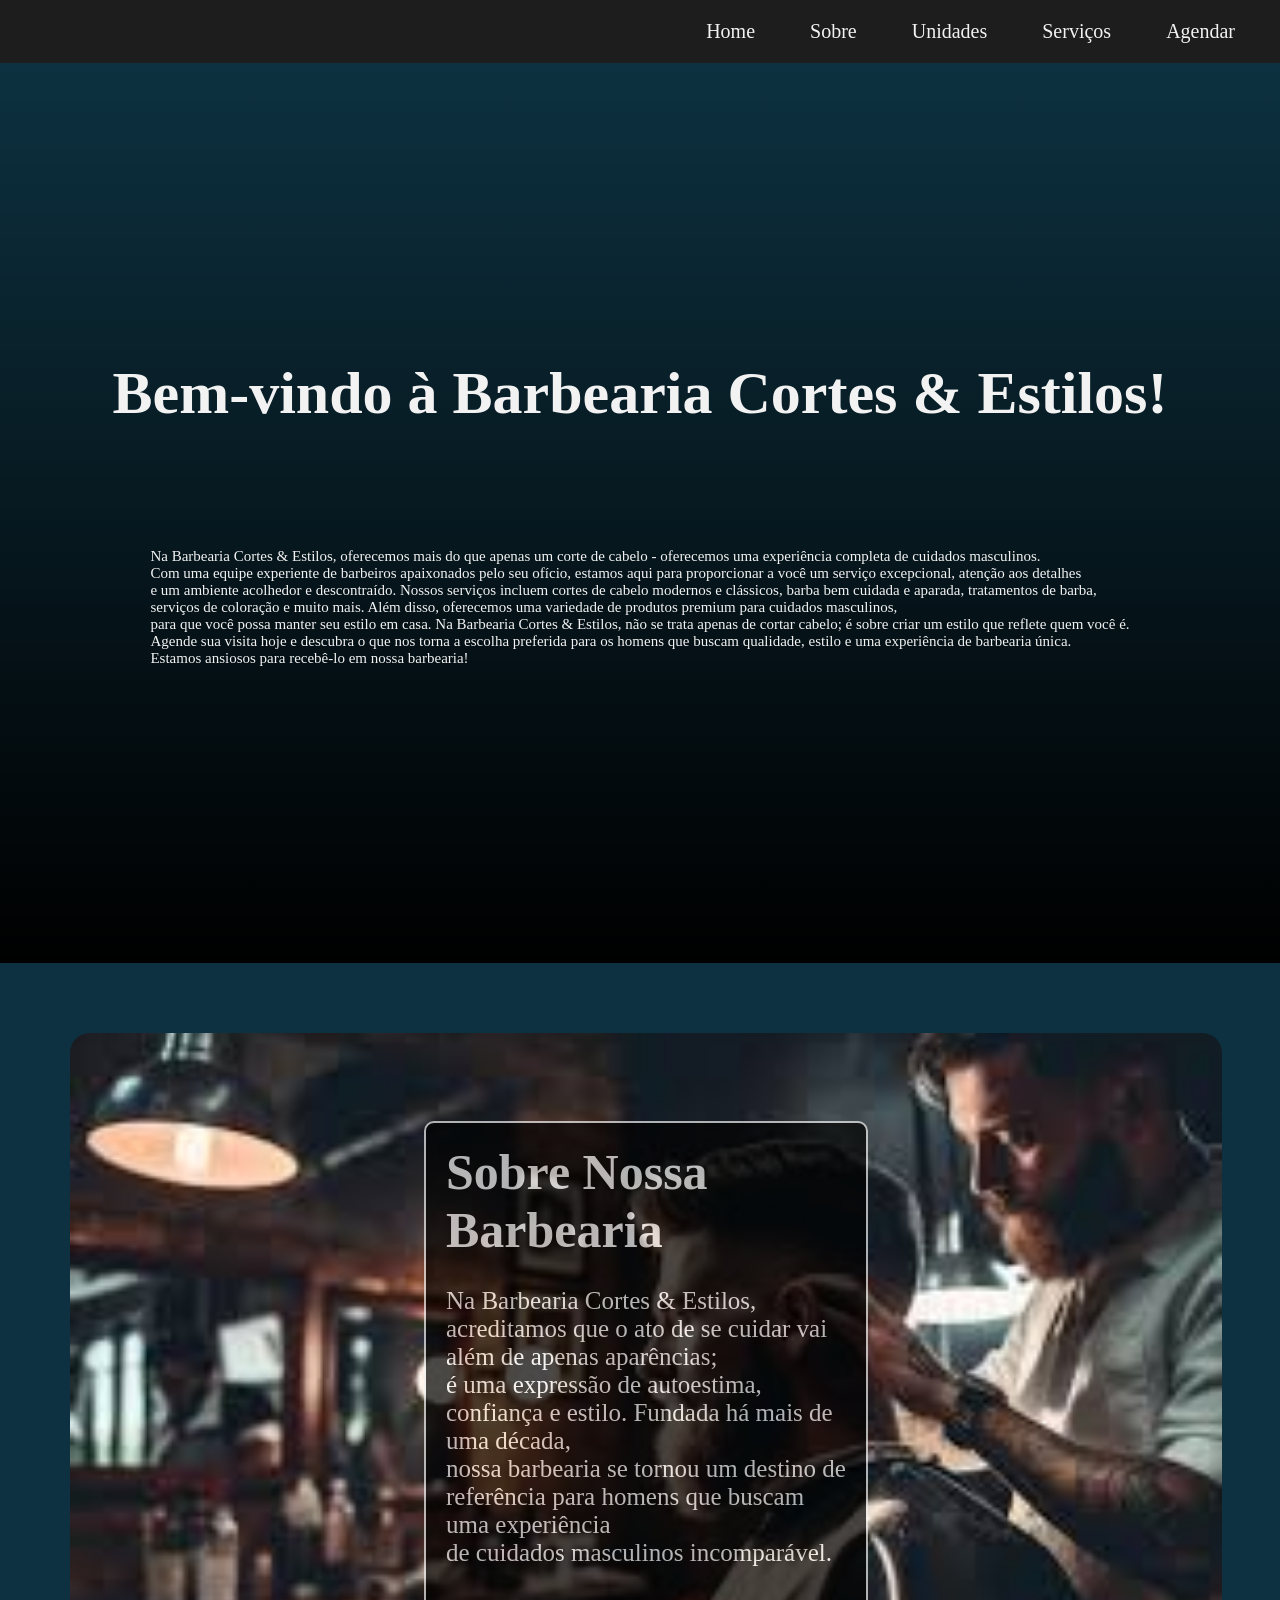
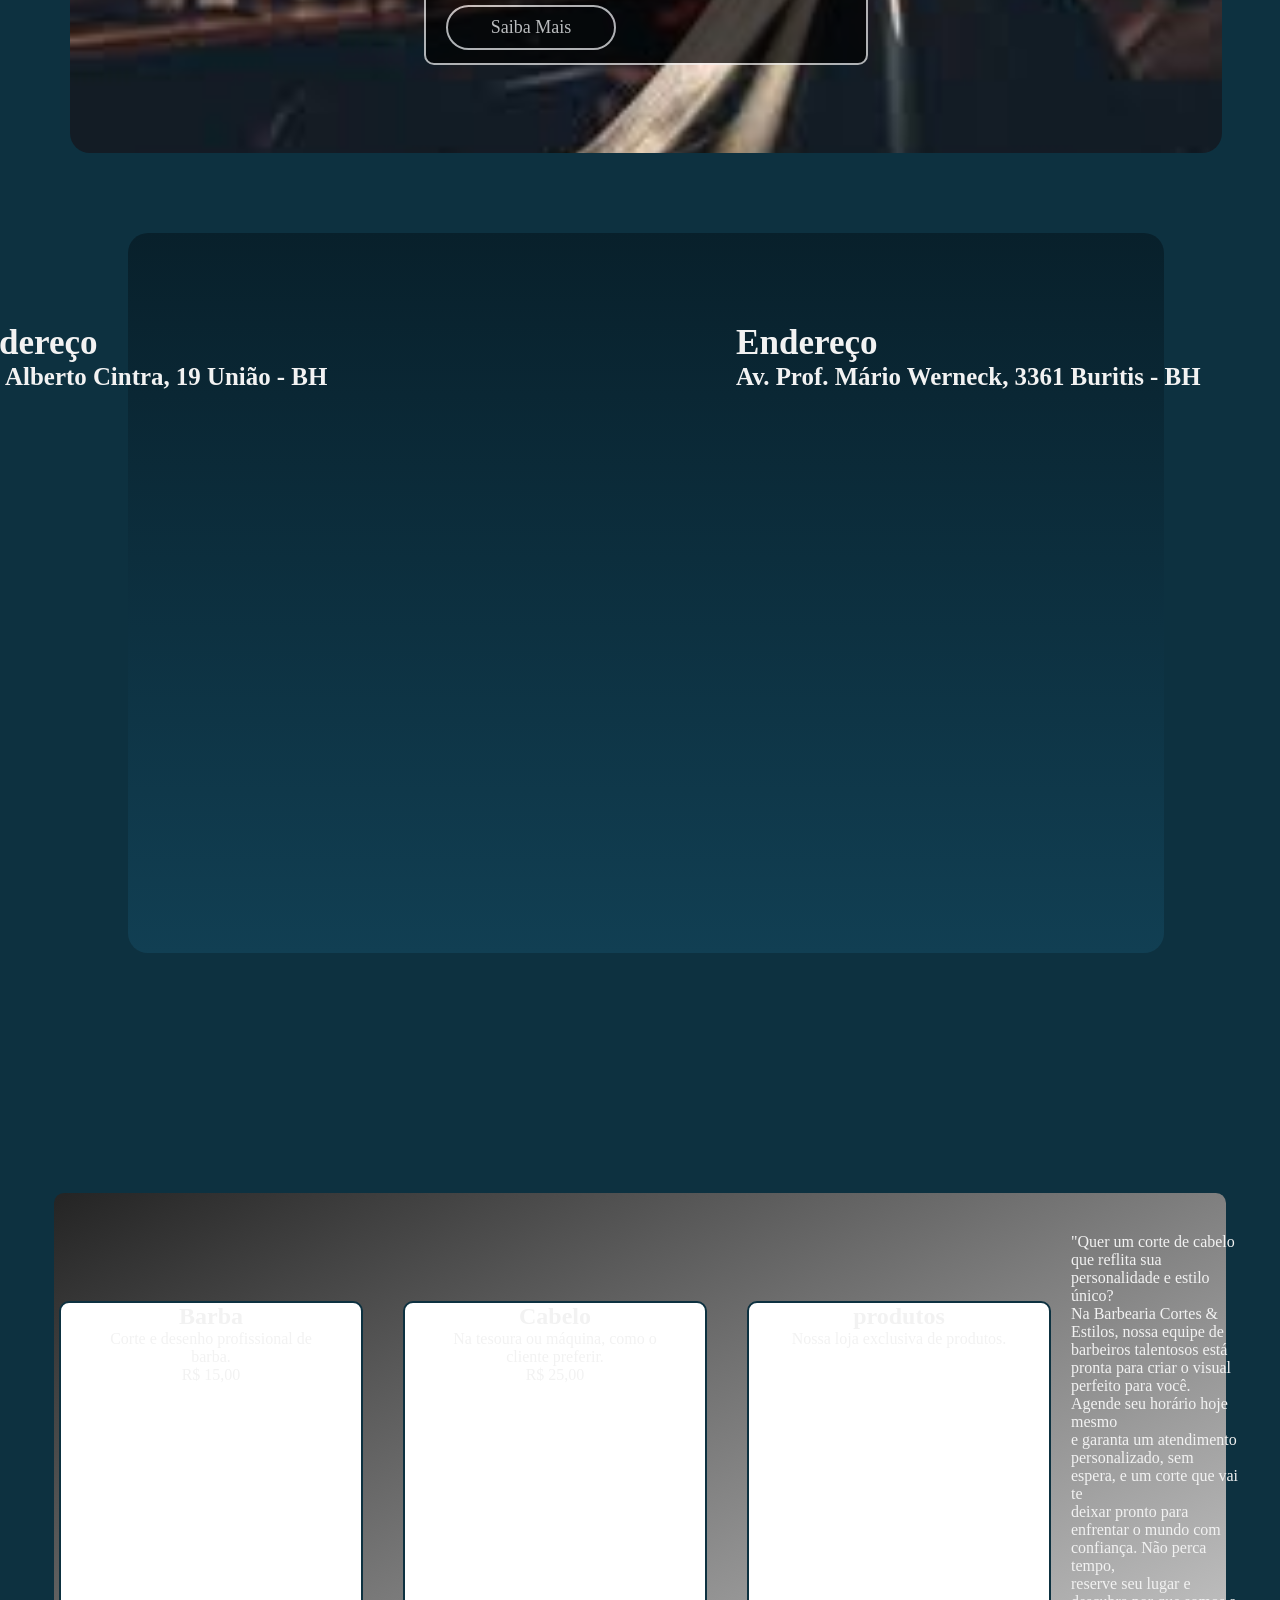
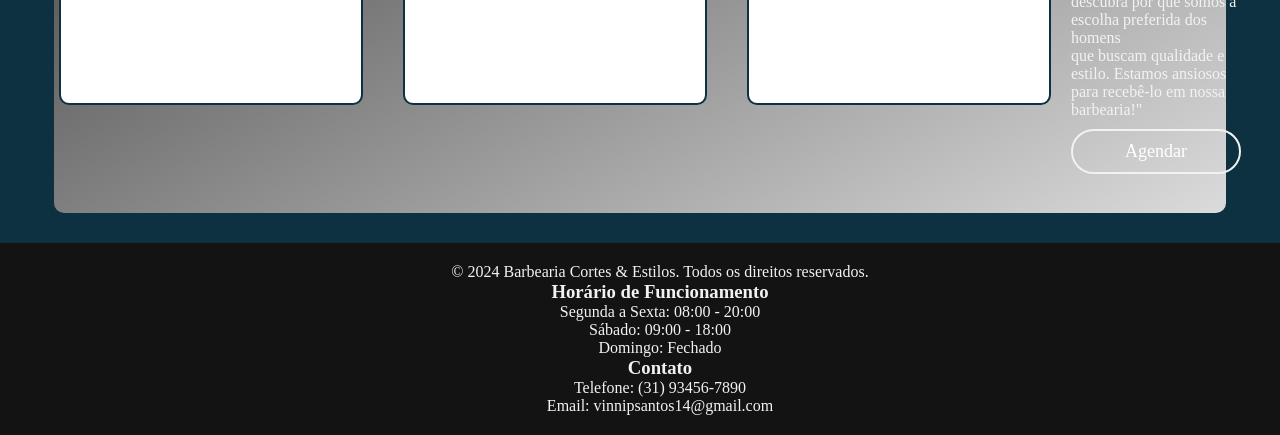
<file: index.html>
<!DOCTYPE html>
<html lang="en">
  <head>
    <meta charset="UTF-8" />
    <meta name="viewport" content="width=device-width, initial-scale=1.0" />
    <title>Document</title>
    <link rel="stylesheet" href="home.css" />
  </head>

  <body class="body">
    <nav class="navbar">
      <ul>
        <a href="/FWA/CSS/Vinícius Santos/Projeto/home.html" class="btns"
          >Home</a
        >
        <a href="#sobre" class="btns"
          >Sobre</a
        >
        <a href="#unidades" class="btns">Unidades</a>
        <a href="#serviços" class="btns">Serviços</a>
        <a href="/FWA/CSS/Vinícius Santos/Projeto/form.html" class="btns"
          >Agendar</a
        >
      </ul>
    </nav>
    <section class="img">
      <div class="overlay">
        <div class="text1">
          <h1>Bem-vindo à Barbearia Cortes & Estilos!</h1>
        </div>
        <div class="text2">
            <p>
              Na Barbearia Cortes & Estilos, oferecemos mais do que apenas um
              corte de cabelo - oferecemos uma experiência completa de cuidados
              masculinos. <br />
              Com uma equipe experiente de barbeiros apaixonados pelo seu
              ofício, estamos aqui para proporcionar a você um serviço
              excepcional, atenção aos detalhes <br />
              e um ambiente acolhedor e descontraído. Nossos serviços incluem
              cortes de cabelo modernos e clássicos, barba bem cuidada e
              aparada, tratamentos de barba, <br />
              serviços de coloração e muito mais. Além disso, oferecemos uma
              variedade de produtos premium para cuidados masculinos,<br />
              para que você possa manter seu estilo em casa. Na Barbearia Cortes
              & Estilos, não se trata apenas de cortar cabelo; é sobre criar um
              estilo que reflete quem você é.
            </p>

            <p>
              Agende sua visita hoje e descubra o que nos torna a escolha
              preferida para os homens que buscam qualidade, estilo e uma
              experiência de barbearia única.
            </p>
            Estamos ansiosos para recebê-lo em nossa barbearia!
        </div>
      </div>
    </section>

    <div class="Container" id="sobre">
      <div  class="Card">
        <h1>Sobre Nossa Barbearia</h1>
        <br />
        <p>
          Na Barbearia Cortes & Estilos, acreditamos que o ato de se cuidar vai
          além de apenas aparências;<br />
          é uma expressão de autoestima, confiança e estilo. Fundada há mais de
          uma década, <br />nossa barbearia se tornou um destino de referência
          para homens que buscam uma experiência <br />de cuidados masculinos
          incomparável.
        </p>
        <br />
        <button class="button">
          <a href="/FWA/CSS/Vinícius Santos/Projeto/sobre.html"
            >Saiba Mais</a
          >
        </button>
      </div>
    </div>

    <section class="unidades" id="unidades">
      <div class="Container1">
        <div class="mapa-conteudo1">
          <h3>Endereço</h3>
          <h5>Rua Alberto Cintra, 19 União - BH</h5>
          <iframe
            src="https://www.google.com/maps/embed?pb=!1m18!1m12!1m3!1d3752.0684857144142!2d-43.93121352371969!3d-19.87932983673488!2m3!1f0!2f0!3f0!3m2!1i1024!2i768!4f13.1!3m3!1m2!1s0xa69a6168efbea7%3A0x588a023d282703c5!2sR.%20Alberto%20Cintra%2C%2019%20-%20Uni%C3%A3o%2C%20Belo%20Horizonte%20-%20MG%2C%2031160-370!5e0!3m2!1spt-BR!2sbr!4v1714439201851!5m2!1spt-BR!2sbr"
            width="600"
            height="450"
            style="border: 0"
            allowfullscreen=""
            loading="lazy"
            referrerpolicy="no-referrer-when-downgrade"
          ></iframe>
        </div>
        <div class="mapa-conteudo2">
          <h3>Endereço</h3>
          <h5>Av. Prof. Mário Werneck, 3361 Buritis - BH</h5>
          <iframe
            src="https://www.google.com/maps/embed?pb=!1m18!1m12!1m3!1d3749.7583615724575!2d-43.97858342371727!3d-19.97666183976531!2m3!1f0!2f0!3f0!3m2!1i1024!2i768!4f13.1!3m3!1m2!1s0xa6bd7c34e1f24d%3A0x42613192752d22de!2sAv.%20Professor%20M%C3%A1rio%20Werneck%2C%203361%20-%20Buritis%2C%20Belo%20Horizonte%20-%20MG%2C%2030575-180!5e0!3m2!1spt-BR!2sbr!4v1714439772303!5m2!1spt-BR!2sbr"
            width="600"
            height="450"
            style="border: 0"
            allowfullscreen=""
            loading="lazy"
            referrerpolicy="no-referrer-when-downgrade"
          ></iframe>
        </div>
      </div>
    </section>

    <div class="main" id="serviços">
      <a href="/FWA/CSS/Vinícius Santos/Projeto/cortes.html" target="_blank"
        ><div class="card1">
          <h2>Barba</h2>

          <p>Corte e desenho profissional de <br />barba.</p>
          <p>R$ 15,00</p>
        </div>
      </a>
      <a href="/FWA/CSS/Vinícius Santos/Projeto/barba.html" target="_blank"
        ><div class="card2">
          <h2>Cabelo</h2>
          <p>
            Na tesoura ou máquina, como o <br />
            cliente preferir.
          </p>
          <p>R$ 25,00</p>
        </div>
      </a>
      <a href="/FWA/CSS/Vinícius Santos/Projeto/vendas.html" target="_blank"
        ><div class="card3">
          <h2>produtos</h2>
          <p>Nossa loja exclusiva de produtos.</p>
        </div>
      </a>
      <p>
        "Quer um corte de cabelo que reflita sua personalidade e estilo único?
        <br />
        Na Barbearia Cortes & Estilos, nossa equipe de barbeiros talentosos está
        <br />
        pronta para criar o visual perfeito para você. Agende seu horário hoje
        mesmo <br />
        e garanta um atendimento personalizado, sem espera, e um corte que vai
        te <br />
        deixar pronto para enfrentar o mundo com confiança. Não perca tempo,<br />
        reserve seu lugar e descubra por que somos a escolha preferida dos
        homens <br />
        que buscam qualidade e estilo. Estamos ansiosos para recebê-lo em nossa
        barbearia!" <br />
        <button class="Agendar">
          <a href="/FWA/CSS/Vinícius Santos/Projeto/form.html">Agendar</a>
        </button>
      </p>
    </div>

    <script></script>
    <footer class="footer">
      <p>© 2024 Barbearia Cortes & Estilos. Todos os direitos reservados.</p>
      <h3>Horário de Funcionamento</h3>
      <p>Segunda a Sexta: 08:00 - 20:00</p>
      <p>Sábado: 09:00 - 18:00</p>
      <p>Domingo: Fechado</p>

      <h3>Contato</h3>
      <p>Telefone: (31) 93456-7890</p>
      <p>Email: vinnipsantos14@gmail.com</p>
    </footer>
  </body>
</html>
</file>
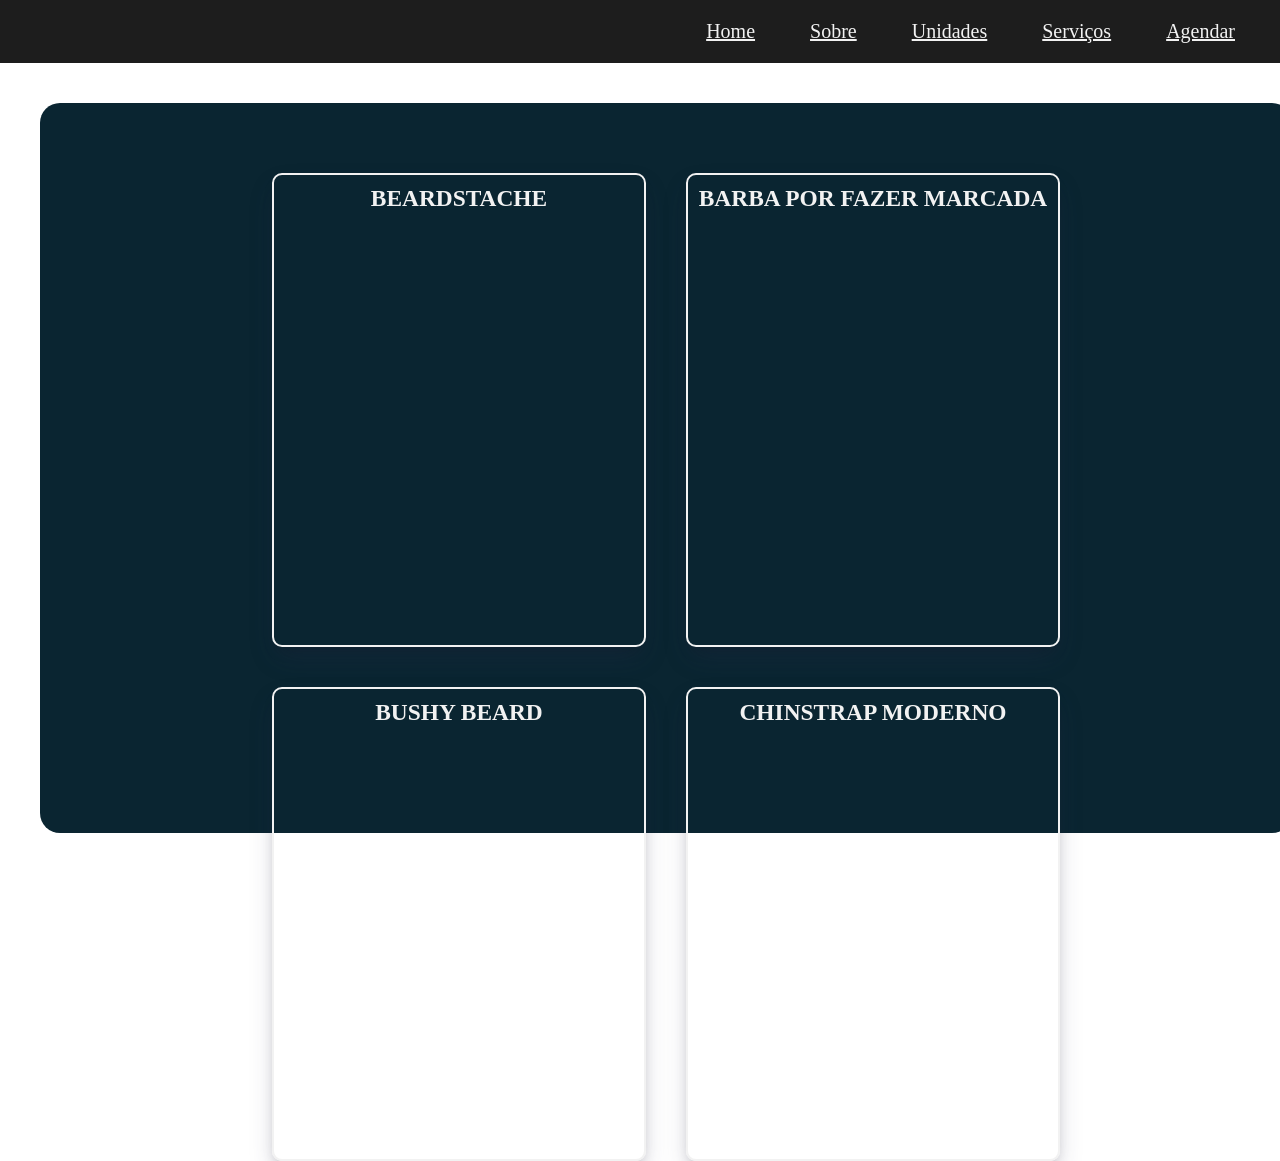
<file: barba.html>
<!DOCTYPE html>
<html lang="en">
<head>
    <meta charset="UTF-8">
    <meta name="viewport" content="width=device-width, initial-scale=1.0">
    <title>Document</title>
    <link rel="stylesheet" href="barba.css">
</head>
<body>
    <nav class="navbar">
        <ul>
          <a href="/FWA/CSS/Vinícius Santos/Projeto/home.html" class="btns"
            >Home</a
          >
          <a href="/FWA/CSS/Vinícius Santos/Projeto/sobre.html" class="btns"
            >Sobre</a
          >
          <a href="" class="btns">Unidades</a>
          <a href="" class="btns">Serviços</a>
          <a href="/FWA/CSS/Vinícius Santos/Projeto/form.html" class="btns"
            >Agendar</a
          >
        </ul>
      </nav>


    <div class="main">
        <div class="barba1">
            <h3> BEARDSTACHE</h3>
            <p></p>
           </div>
        <div class="barba2">
            <h3>BARBA POR FAZER MARCADA</h3>
            <p></p>
           </div>
        <div class="barba3">
            <h3>BUSHY BEARD</h3>
            <p></p>
           </div>
        <div class="barba4">
            <h3>CHINSTRAP MODERNO</h3>
            <p></p>
           </div>
    </div>
</body>
</html>
</file>
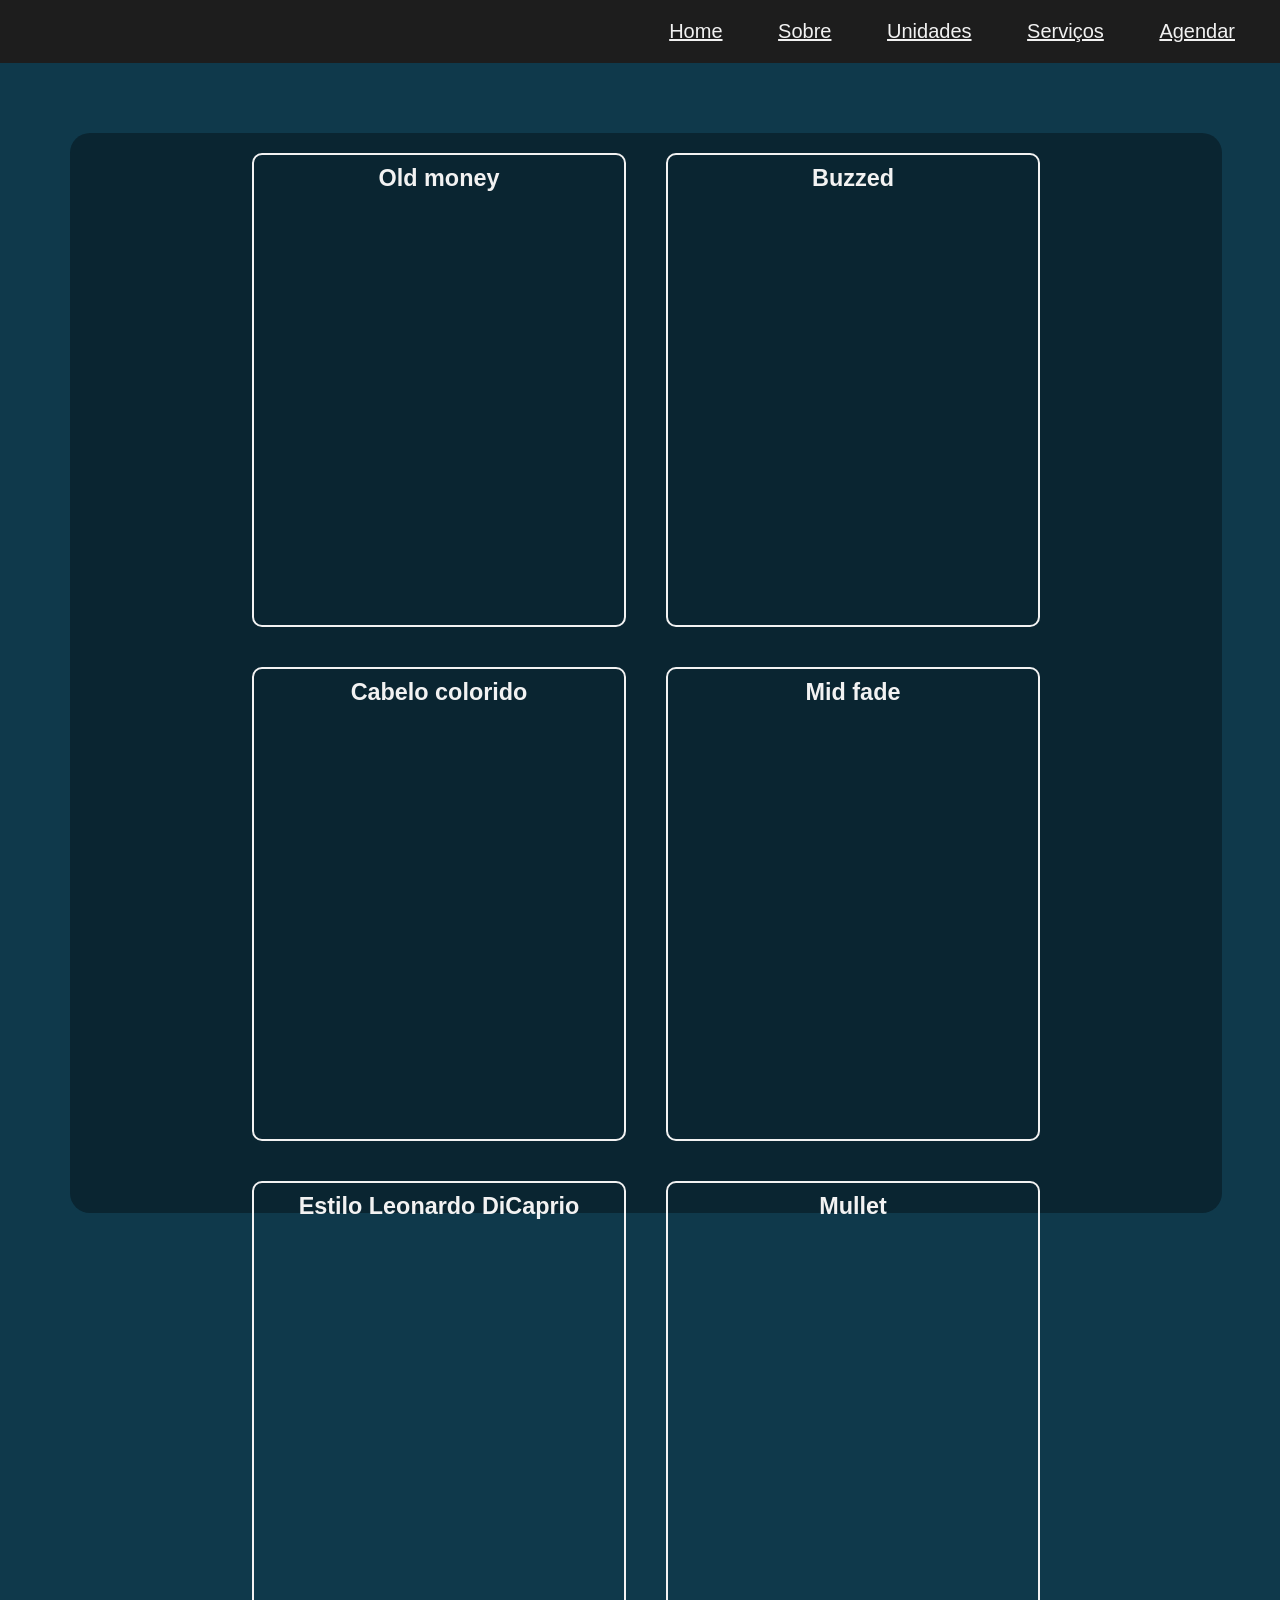
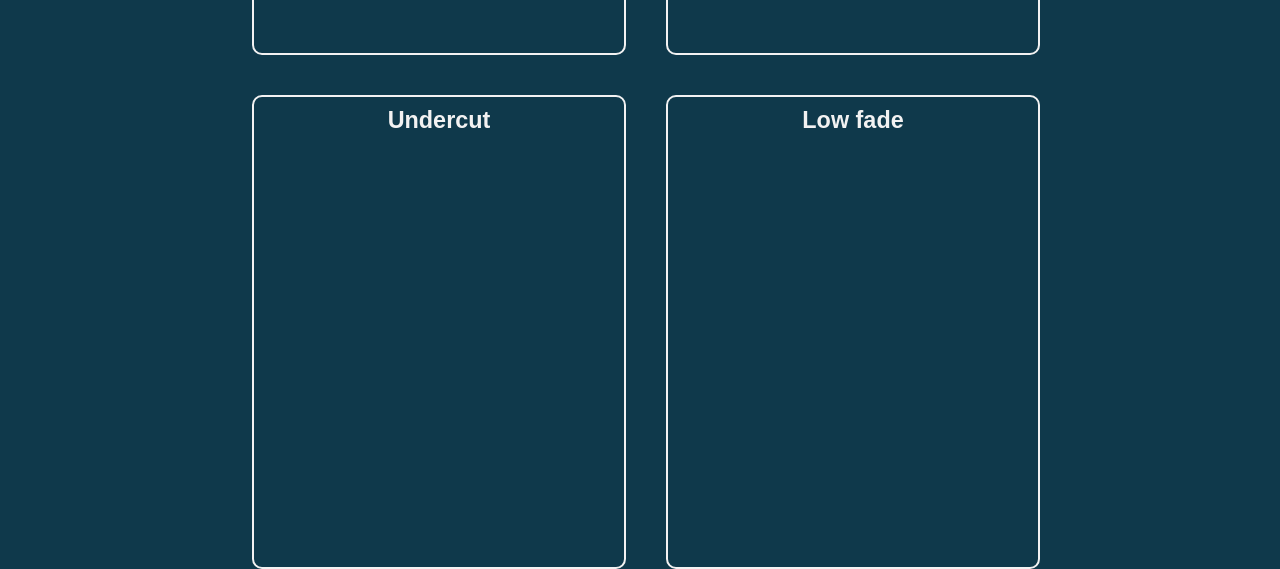
<file: cortes.html>
<!DOCTYPE html>
<html lang="en">
<head>
    <meta charset="UTF-8">
    <meta name="viewport" content="width=device-width, initial-scale=1.0">
    <title>Document</title>
    <link rel="stylesheet" href="cortes.css">
</head>
<body class="body">
    <nav class="navbar">
        <ul>
          <a href="/FWA/CSS/Vinícius Santos/Projeto/home.html" class="btns"
            >Home</a
          >
          <a href="/FWA/CSS/Vinícius Santos/Projeto/sobre.html" class="btns"
            >Sobre</a
          >
          <a href="" class="btns">Unidades</a>
          <a href="" class="btns">Serviços</a>
          <a href="/FWA/CSS/Vinícius Santos/Projeto/form.html" class="btns"
            >Agendar</a
          >
        </ul>
      </nav>
    


    <div class="main">
        
        <div class="card1">
            <h3>Old money</h3>
            <p></p>
           </div>
        
        <div class="card2">
            <h3>Buzzed</h3>
            <p></p>
            </div>
        
        <div class="card3">
            <h3>Cabelo colorido</h3>
            <p></p>
            </div>
        
        <div class="card4">
            <h3>Mid fade</h3>
            <p></p>
            </div>
        
        <div class="card5">
            <h3>Estilo Leonardo DiCaprio</h3>
            <p></p>
            </div>
        
        <div class="card6">
            <h3>Mullet</h3>
            <p></p>
            </div>
        
        <div class="card7">
            <h3> Undercut</h3>
            <p></p>
            </div>
        
        <div class="card8">
            <h3>Low fade</h3>
            <p></p>
           </div>
        
    </div>
</body>
</html>
</file>
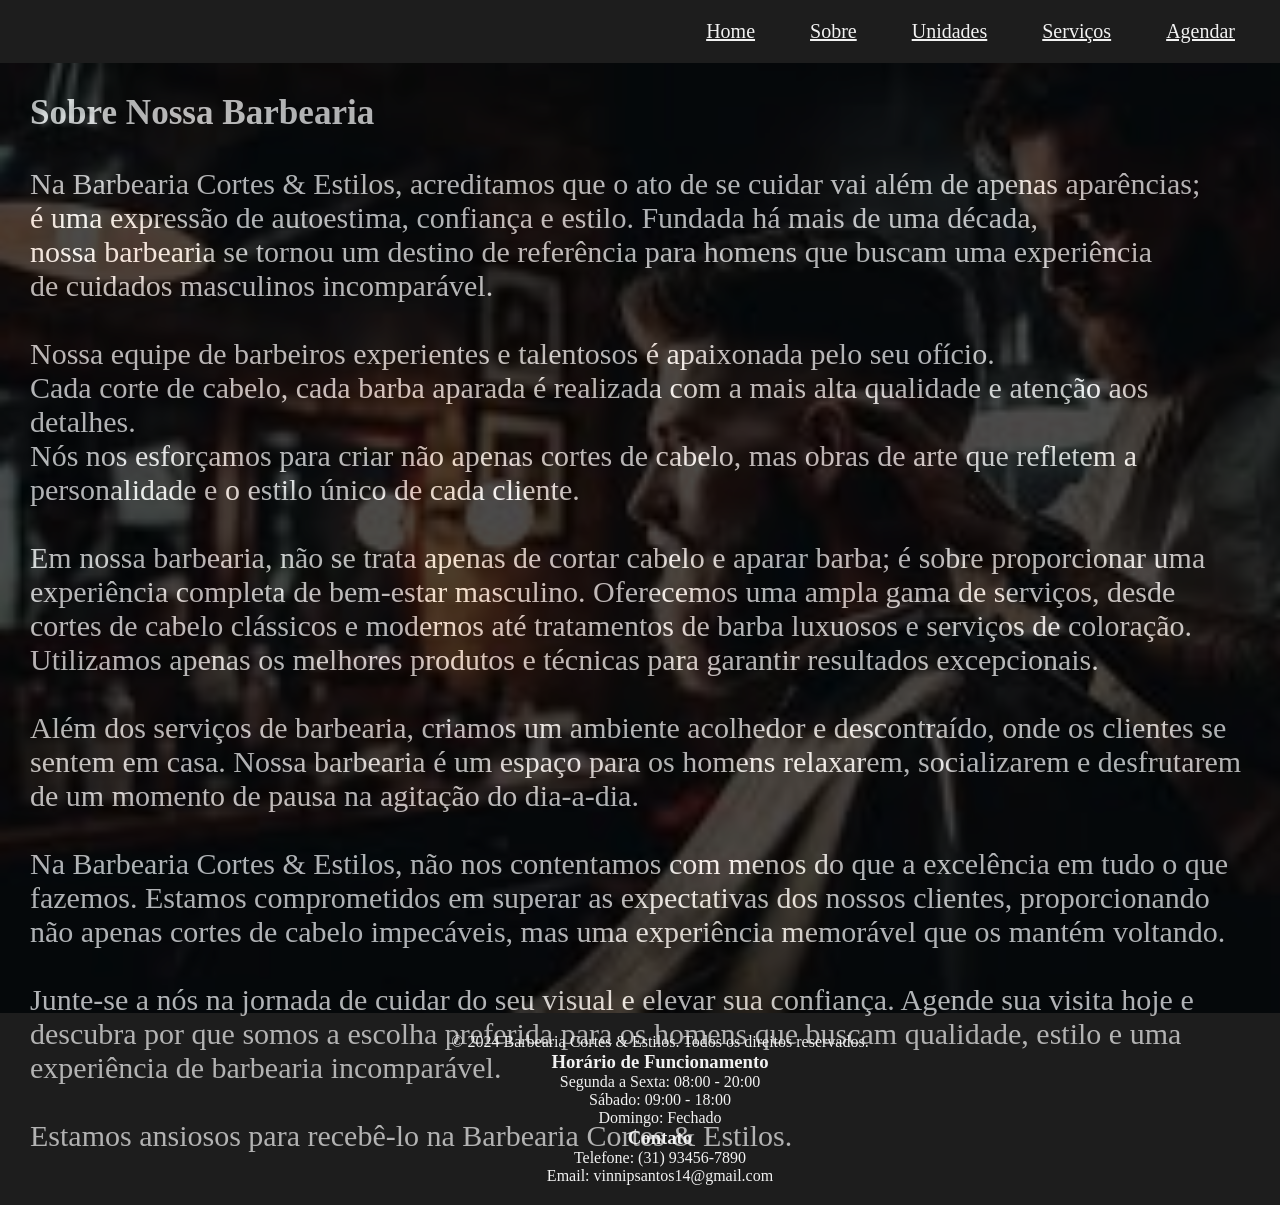
<file: sobre.html>
<!DOCTYPE html>
<html lang="en">

<head>
    <meta charset="UTF-8">
    <meta name="viewport" content="width=device-width, initial-scale=1.0">
    <title>Sobre</title>
    <link rel="stylesheet" href="nav.css">
</head>

<body>
    <nav class="navbar">
        <ul>
            <a href="/FWA/CSS/Vinícius Santos/Projeto/home.html" class="btns">Home</a>
            <a href="/FWA/CSS/Vinícius Santos/Barbearia1/navbar/sobre.html" class="btns">Sobre</a>
            <a href="" class="btns">Unidades</a>
            <a href="" class="btns">Serviços</a>
            <a href="/FWA/CSS/Vinícius Santos/Projeto/form.html" class="btns">Agendar</a>
        </ul>
    </nav>
    <section class="img">
        <div class="overlay">

            <section class="text">
                <h1>Sobre Nossa Barbearia</h1>
                <br>
                <p>
                    Na Barbearia Cortes & Estilos, acreditamos que o ato de se cuidar vai além de apenas aparências;<br>
                    é uma
                    expressão de autoestima, confiança e estilo. Fundada há mais de uma década, <br>nossa barbearia se
                    tornou um
                    destino de referência para homens que buscam uma experiência <br>de cuidados masculinos
                    incomparável.
                </p>
                <br>
                <p>
                    Nossa equipe de barbeiros experientes e talentosos é apaixonada pelo seu ofício. <br> Cada corte de
                    cabelo,
                    cada barba aparada é realizada com a mais alta qualidade e atenção aos detalhes. <br>Nós nos
                    esforçamos para
                    criar não apenas cortes de cabelo, mas obras de arte que refletem a personalidade e o estilo único
                    de
                    cada cliente.
                </p>
                <br>
                <p>
                    Em nossa barbearia, não se trata apenas de cortar cabelo e aparar barba; é sobre proporcionar uma
                    experiência completa de bem-estar masculino. Oferecemos uma ampla gama de serviços, desde cortes de
                    cabelo clássicos e modernos até tratamentos de barba luxuosos e serviços de coloração. Utilizamos
                    apenas
                    os melhores produtos e técnicas para garantir resultados excepcionais.
                </p>
                <br>
                <p>
                    Além dos serviços de barbearia, criamos um ambiente acolhedor e descontraído, onde os clientes se
                    sentem
                    em casa. Nossa barbearia é um espaço para os homens relaxarem, socializarem e desfrutarem de um
                    momento
                    de pausa na agitação do dia-a-dia.
                </p>
                <br>
                <p>
                    Na Barbearia Cortes & Estilos, não nos contentamos com menos do que a excelência em tudo o que
                    fazemos.
                    Estamos comprometidos em superar as expectativas dos nossos clientes, proporcionando não apenas
                    cortes
                    de cabelo impecáveis, mas uma experiência memorável que os mantém voltando.
                </p>
                <br>
                <p>
                    Junte-se a nós na jornada de cuidar do seu visual e elevar sua confiança. Agende sua visita hoje e
                    descubra por que somos a escolha preferida para os homens que buscam qualidade, estilo e uma
                    experiência
                    de barbearia incomparável.
                </p>
                <br>
                <p>
                    Estamos ansiosos para recebê-lo na Barbearia Cortes & Estilos.
                </p>
            </section>
        </div>
    </section>


    <footer class="footer">
        <p>© 2024 Barbearia Cortes & Estilos. Todos os direitos reservados.</p>
        <h3>Horário de Funcionamento</h3>
        <p>Segunda a Sexta: 08:00 - 20:00</p>
        <p>Sábado: 09:00 - 18:00</p>
        <p>Domingo: Fechado</p>

        <h3>Contato</h3>
        <p>Telefone: (31) 93456-7890</p>
        <p>Email: vinnipsantos14@gmail.com</p>
    </footer>

</body>

</html>
</file>
<file: home.css>
*{
    margin: 0;
}
.body{
    font-family: 'Times New Roman', Times, serif;
    background-color: #0d3140;
 overflow-x: hidden;
}

a{color: white;
text-decoration: none;}
.navbar{
    padding: 20px;
    display: flex;
    justify-content: end;
    background-color: rgb(29, 29, 29);
    text-align: end;
    font-size: 20px;
}
.navbar a {
    padding: 20px;
    margin: 5px;
    color: #f2f2f2;
    cursor: pointer;
}
.navbar a:hover {
    background-color: #d92525;
}
section.img{
    width: 100%;
    height: 100vh;
    background-image: url(https://barbearia-alura-leocbm.vercel.app/img/banner.jpg);
    background-position: center;
    background-size: cover;
    background-repeat: no-repeat;
    position: relative;
}
.overlay{
    display: flex;
    flex-direction: column;
    position: absolute;
    background-image: linear-gradient(180deg, transparent, black);
    width: 100%;
    height: 100vh;
    opacity: 1;
    font-size: 30px;
    align-items: center;
    justify-content: center

}
.text1{
    font-size: 40px;
    color: #f2f2f2;
    padding: 30px;
    margin: 30px;
}
.text2{
    color: #f2f2f2;
    padding: 30px;
    margin: 30px;
    font-size: 15px;
    padding: 30px;
}
.Container{ 
    margin: 70px;
    width: 90vw;
    height: 80vh;
    border-radius: 20px;
    background-image: url([data-uri]);
    background-position: center;
    background-size: cover;
    background-repeat: no-repeat;
    position: relative;
    display: flex;
    justify-content: center;
}
.Card{
    margin: auto;
    width: 400px;
    height: 500px;
    border-radius: 10px;
    background-color:black;
    opacity: 0.7;
    color: #f2f2f2;
    padding: 20px;
    font-size: 25px;
    border: 2px #f2f2f2 solid;

}

.button {
    width: 170px;
    margin-top: 10px;
    padding: 10PX;
    border-radius: 8dvh;
    color: #f2f2f2;
    background-color: transparent;
    font-family: 'Times New Roman', Times, serif;
    border: 2px solid #f2f2f2;
    font-size: 18px;
}
.button:hover{
    width: 170px;
    color: #f2f2f2;
    transition: 0.7s;
    background-color: #d92525;
    cursor: pointer;
    border: 1px solid;
    border-color: #d92525;
    font-size: 18px;
}
.unidades {
    margin: 70px;
    width: 90vw;
    height: 100vh;
    display: flex;
    justify-content: center;
    color: #f2f2f2;
    font-size: 30px;
    color: #113f53;
}
.Container1{
 
 background-image: linear-gradient( #08202b, #113f53);
    margin: 10px;
    width: 90%;
    height: 80vh;
    display: flex;
    justify-content: center;
    color: #f2f2f2;
    font-size: 30px;
    border-radius: 20px;
}
.mapa-conteudo1,.mapa-conteudo2,.mapa-conteudo3{
    margin: 90px;
    width: auto;
    height: 100px;
}
.main {
    padding: 10px;
    margin:auto ;
    display: flex;
    justify-content: center;
    align-items: center;
    background-color: #f2f2f2;
    width: 90vw;
    height: 600px;
    border-radius: 10px;
    color: #f2f2f2;
    background-image: linear-gradient(to bottom right,rgb(36, 36, 36), rgb(219, 219, 219));
}
.card1{
    
    background-image: url(https://guiafranquiasdesucesso.com/wp-content/uploads/2016/08/franquia-barbearia.jpg);
    background-size: cover;
    background-position: center;
}
.card2{
    background-image: url(https://cptstatic.s3.amazonaws.com/imagens/enviadas/materias/materia15288/barbearia-cpt.jpg);
    background-size: cover;
    background-position: center;
}
.card3{
    background-image: url(https://www.barbabrava.com.br/wp-content/uploads/2019/06/servicos-de-barbearia-1.jpg);
    background-size: cover;
    background-position: center;
}
.card1,
.card2,
.card3 {
    margin: 20px;
    background-color: rgb(255, 255, 255);
    width: 300px;
    height: 400px;
    border-radius: 10px;
    border: 2px solid;
    border-color: #0d3140;


    text-align: center;
    display: inline-block;
    color: #f2f2f2
}
.card1:hover,
.card2:hover,
.card3:hover {
    transition: 1s;
    background-color: rgb(255, 255, 255);
    width: 350px;
    height: 450px;
    border-radius: 10px;
    box-shadow: rgba(0, 0, 0, 0.25) 0px 14px 28px, rgba(0, 0, 0, 0.22) 0px 10px 10px;
    font-size: 20px;
}
section.Container2{
    width: auto;
    height: 200px;
    margin: 20px;
    padding: 10px;
    background-color: #f2f2f2;
    border-radius: 10px;
}
.Agendar {
    width: 170px;
    margin-top: 10px;
    padding: 10PX;
    border-radius: 8dvh;
    color: #0d3140;
    background-color: transparent;
    font-family: 'Times New Roman', Times, serif;
    border: 2px solid #f2f2f2;
    font-size: 18px;
}
.Agendar:hover{
    width: 170px;
    color: #f2f2f2;
    transition: 0.7s;
    background-color: #d92525;
    cursor: pointer;
    border: 1px solid;
    border-color: #d92525;
    font-size: 18px;
}

.footer{
    margin: 30px 0px 0px 0px;
    padding: 20px;
    width: 100%;
    text-align: center;
    justify-content: center;
    background-color: rgb(19, 19, 19);
    color: #f2f2f2;
}
</file>
<file: barba.css>
* {
  padding: 0;
  margin: 0;
}

.body {
  background-color: #0a2531;
  overflow-x: hidden;
  font-family: Arial, Helvetica, sans-serif;
  font-size: 20px;
}
.navbar {
  padding: 20px;
  display: flex;
  justify-content: end;
  background-color: rgb(29, 29, 29);
  text-align: end;
  font-size: 20px;
}
.navbar a {
  padding: 20px;
  margin: 5px;
  color: #f2f2f2;
  cursor: pointer;
}
.navbar a:hover {
  background-color: #d92525;
}

.main {
  padding: 50px;
  margin: 40px;
  width: 90vw;
  height: 70vh;
  background-color: #0a2531;
  border-radius: 20px;
  display: flex;
  flex-wrap: wrap;
  justify-content: center;
}
.barba1,
.barba2,
.barba3,
.barba4 {
  width: 350px;
  height: 450px;
  margin: 20px;
  border-radius: 10px;
  border: #f2f2f2 2px solid;
  font-size: 20px;
  justify-content: center;
  display: flex;
  color: #f2f2f2;
  padding: 10px;
}
.barba1 {
  background-image: url(https://scontent.xx.fbcdn.net/v/t1.15752-9/440856381_1132110098033626_3452263988288667740_n.png?stp=dst-png_s403x403&_nc_cat=110&ccb=1-7&_nc_sid=5f2048&_nc_ohc=7-vIosJlZ-wQ7kNvgGCTKOm&_nc_ad=z-m&_nc_cid=0&_nc_ht=scontent.xx&oh=03_Q7cD1QH2d-LDzTrcx77AyexBFDk8XBWm7NwxBDX0KQZWBklA-Q&oe=665DCBA1);
  color: #f2f2f2;
  background-repeat: no-repeat;
  background-size: cover;
  box-shadow: rgba(50, 50, 93, 0.25) 0px 13px 27px -5px, rgba(0, 0, 0, 0.3) 0px 8px 16px -8px;
}
.barba2 {
  background-image: url(https://scontent.xx.fbcdn.net/v/t1.15752-9/439991684_910023920898498_2043863888745095018_n.png?stp=dst-png_s403x403&_nc_cat=106&ccb=1-7&_nc_sid=5f2048&_nc_ohc=3WEySGMXntwQ7kNvgHrkepc&_nc_ad=z-m&_nc_cid=0&_nc_ht=scontent.xx&oh=03_Q7cD1QEh5_zVUzeaUffIIzi1mgTOGUji0xf2ApuVDeSnB44koA&oe=665DCD70);
  color: #f2f2f2;
  background-repeat: no-repeat;
  background-size: cover;
  box-shadow: rgba(50, 50, 93, 0.25) 0px 13px 27px -5px, rgba(0, 0, 0, 0.3) 0px 8px 16px -8px;
}
.barba3 {
  background-image: url(https://scontent.xx.fbcdn.net/v/t1.15752-9/440856381_450463500869230_903577458508885878_n.png?stp=dst-png_s403x403&_nc_cat=105&ccb=1-7&_nc_sid=5f2048&_nc_ohc=qUQQmcKvlHUQ7kNvgGcbe0y&_nc_ad=z-m&_nc_cid=0&_nc_ht=scontent.xx&oh=03_Q7cD1QFn2DJG4h38m4TRrIKpdPkxprSjPTjIaHWRG5boZd57PQ&oe=665DD76D);
  color: #f2f2f2;
  background-repeat: no-repeat;
  background-size: cover;
  box-shadow: rgba(50, 50, 93, 0.25) 0px 13px 27px -5px, rgba(0, 0, 0, 0.3) 0px 8px 16px -8px;
}
.barba4 {
  background-image: url(https://scontent.xx.fbcdn.net/v/t1.15752-9/440121545_813547577322399_7171915269449818997_n.png?stp=dst-png_p370x247&_nc_cat=104&ccb=1-7&_nc_sid=5f2048&_nc_ohc=Ez4-mYwkCGcQ7kNvgEhN5fp&_nc_ad=z-m&_nc_cid=0&_nc_ht=scontent.xx&oh=03_Q7cD1QFzA7KVJXl7H7mCXMyRerJCL5DQK-KbJwPaJ2KSselXhA&oe=665DB25B);
  color: #f2f2f2;
  background-repeat: no-repeat;
  background-size: cover;
  box-shadow: rgba(50, 50, 93, 0.25) 0px 13px 27px -5px, rgba(0, 0, 0, 0.3) 0px 8px 16px -8px;
}
</file>
<file: cortes.css>
* {
  padding: 0;
  margin: 0;
}

.body {
  background-color: #0f394b;
  overflow-x: hidden;
  font-family: Arial, Helvetica, sans-serif;
  font-size: 20px;
}
.navbar {
  padding: 20px;
  display: flex;
  justify-content: end;
  background-color: rgb(29, 29, 29);
  text-align: end;
  font-size: 20px;
}
.navbar a {
  padding: 20px;
  margin: 5px;
  color: #f2f2f2;
  cursor: pointer;
}
.navbar a:hover {
  background-color: #d92525;
}

.main {
  margin: 70px;
  width: 90vw;
  height: 120vh;
  background-color: #0a2531;
  border-radius: 20px;
  display: flex;
  flex-wrap: wrap;
  justify-content: center;
}
.card1 {
    background-image: url(https://blog.oceane.com.br/wp-content/uploads/2024/02/old-money-haircut.jpg);
    background-position: center;
    background-size: cover;
    background-repeat: no-repeat;
}
.card2 {
    background-image: url(https://blog.oceane.com.br/wp-content/uploads/2024/02/buzzcut.jpg);
    background-position: center;
    background-size: cover;
    background-repeat: no-repeat;
}
.card3 {
    background-image: url(https://blog.oceane.com.br/wp-content/uploads/2024/02/cabelo-colorido.jpg);
    background-position: center;
    background-size: cover;
    background-repeat: no-repeat;
}
.card4 {
    background-image: url(https://blog.oceane.com.br/wp-content/uploads/2024/02/midfade.jpg);
    background-position: center;
    background-size: cover;
    background-repeat: no-repeat;
}
.card5 {
    background-image: url(https://blog.oceane.com.br/wp-content/uploads/2024/02/leonardo-dicaprio.jpg);
    background-position: center;
    background-size: cover;
    background-repeat: no-repeat;
}
.card6 {
    background-image: url(https://blog.oceane.com.br/wp-content/uploads/2024/02/mullet.jpg);
    background-position: center;
    background-size: cover;
    background-repeat: no-repeat;
}
.card7 {
    background-image: url(https://blog.oceane.com.br/wp-content/uploads/2024/02/undercut.jpg);
    background-position: center;
    background-size: cover;
    background-repeat: no-repeat;
}
.card8 {
    background-image: url(https://blog.oceane.com.br/wp-content/uploads/2024/02/lowfade-1.jpg);
    background-position: center;
    background-size: cover;
    background-repeat: no-repeat;
}
.card1,.card2,.card3,.card4,.card5,.card6,.card7,.card8{
    width: 350px;
    height: 450px;
    margin: 20px;
    border-radius: 10px;
    border: #f2f2f2 2px solid;
    font-size: 20px;
    justify-content: center;
    display: flex;
    color: #f2f2f2;
    padding: 10px;
}
</file>
<file: nav.css>
* {
    margin: 0;
    padding: 0;

}

.body {
    font-family: 'Times New Roman', Times, serif;
    background-color: #0d3140;
    color: beige;

}

.navbar {
    padding: 20px;
    display: flex;
    justify-content: end;
    background-color: rgb(29, 29, 29);
    text-align: end;
    font-size: 20px;
}

.navbar a {
    padding: 20px;
    margin: 5px;
    color: #f2f2f2;
    cursor: pointer;

}

.navbar a:hover {
    background-color: #d92525;
}
section.img{
    width: 100%;
    height: 950px;
    background-image: url([data-uri]);
    background-position: center;
    background-size: cover;
    background-repeat: no-repeat;
    position: relative;
}
.overlay{
    position: absolute;
    background-color: black;
    width: 100%;
    height: 950px;
    opacity: 0.7;
    font-size: 30px;
}
.overlay:hover{
    transition: 1s;
    opacity: 0.7;
    background-color: black;
    width: 100%;
}

.text {
    font-size: 30px;
    padding: 30px;
    color: #f2f2f2;
    background-color: transparent;
    justify-content: center;
}

.main {
    display: flex;
    justify-content: center;
}
.card1{
    background-image: url(https://guiafranquiasdesucesso.com/wp-content/uploads/2016/08/franquia-barbearia.jpg);
    background-size: cover;
    background-position: center;
}
.card2{
    background-image: url(https://cptstatic.s3.amazonaws.com/imagens/enviadas/materias/materia15288/barbearia-cpt.jpg);
    background-size: cover;
    background-position: center;
}
.card3{
    background-image: url(https://www.barbabrava.com.br/wp-content/uploads/2019/06/servicos-de-barbearia-1.jpg);
    background-size: cover;
    background-position: center;
}
.card1,
.card2,
.card3 {
    margin: 50px;
    background-color: rgb(255, 255, 255);
    width: 300px;
    height: 400px;
    border-radius: 10px;
    border: 2px solid;
    border-color: #d92525;


    text-align: center;
    display: inline-block;
    color: #f2f2f2


}

.card1:hover,
.card2:hover,
.card3:hover {
    transition: 1s;
    background-color: rgb(255, 255, 255);
    width: 350px;
    height: 450px;
    border-radius: 10px;
    box-shadow: rgba(0, 0, 0, 0.25) 0px 14px 28px, rgba(0, 0, 0, 0.22) 0px 10px 10px;
    font-size: 25px;
}

.unidades {
    display: inline-block;
    justify-content: center;
}
.mapa-conteudo1,.mapa-conteudo2,.mapa-conteudo3{
    margin: 30px;


}

.footer {
    padding: 20px;
    width: 100%;
    text-align: center;
    justify-content: center;
    background-color: rgb(29, 29, 29);
    color: #f2f2f2;
}
</file>
